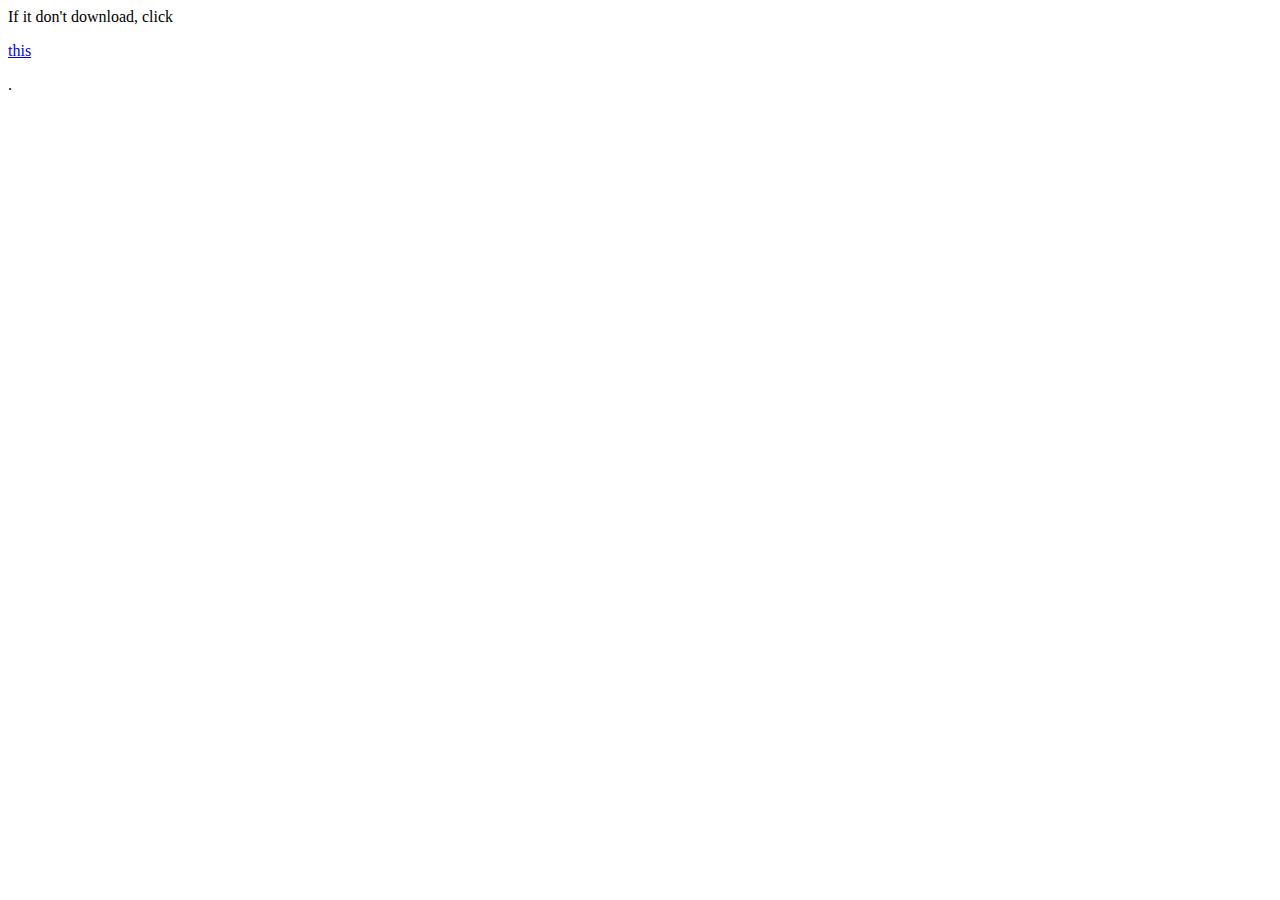
<file: index.html>
<html>

<head>
    <meta charset="utf-8" />
    <title>Qi Xiang Huang's personal site</title>
</head>

<body>
    <p> If it don't download, click </p> <a href="https://qixsc.github.io/mub.py">this</a>
    <p>. </p>
</body>

</html>
</file>
